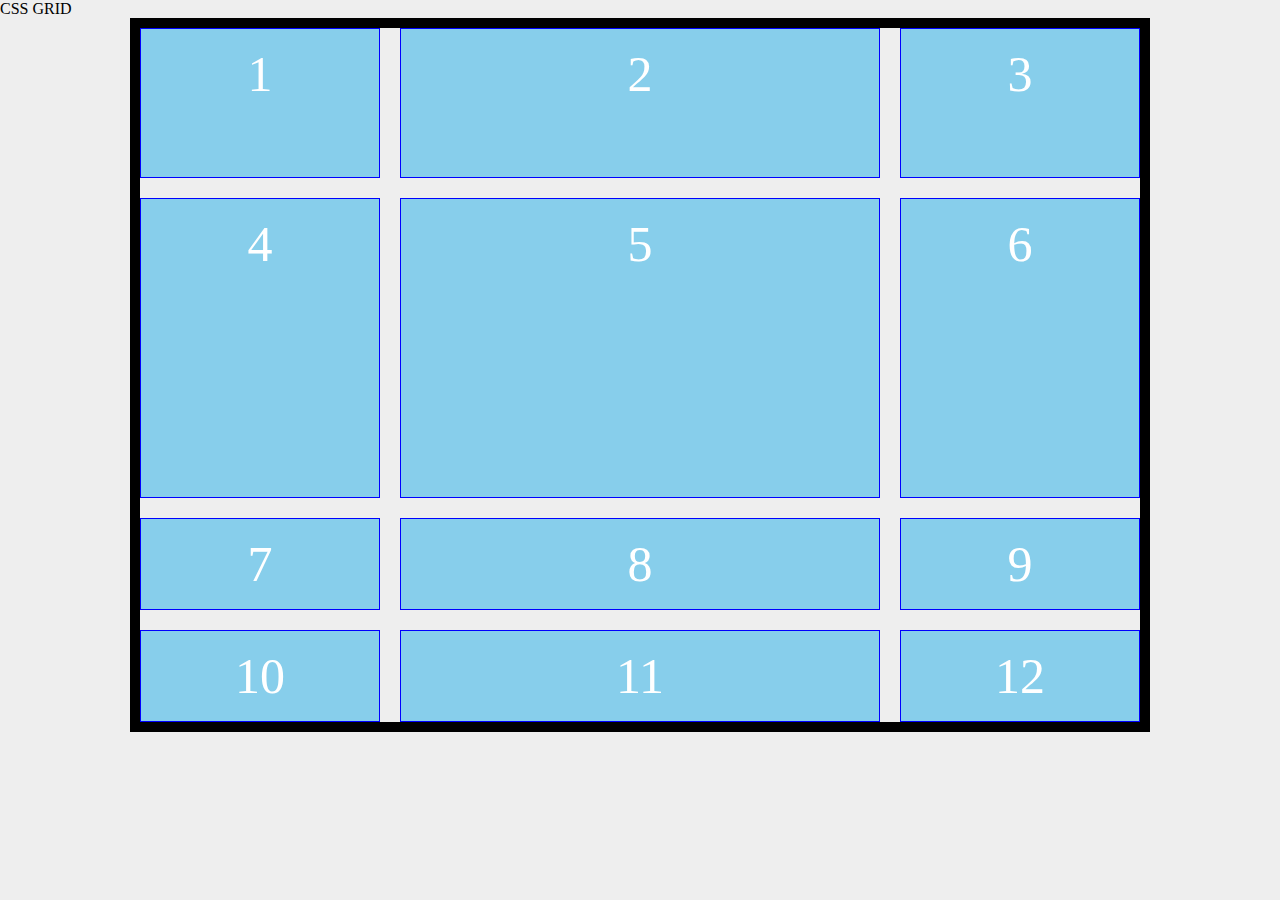
<file: index.html>
<!DOCTYPE html>
<html lang="en">
  <head>
    <meta charset="UTF-8" />
    <title>grid</title>
    <link rel="stylesheet" type="text/css" href="estilos.css" />
    <link rel="stylesheet" type="text/css" href="grid.css" />
  </head>
  <body>
    <div class="header">
      <p>CSS GRID</p>
    </div>
    <div class="contenedor">
      <div>1</div>
      <div>2</div>
      <div>3</div>
      <div>4</div>
      <div>5</div>
      <div>6</div>
      <div>7</div>
      <div>8</div>
      <div>9</div>
      <div>10</div>
      <div>11</div>
      <div>12</div>
    </div>
  </body>
</html>
</file>
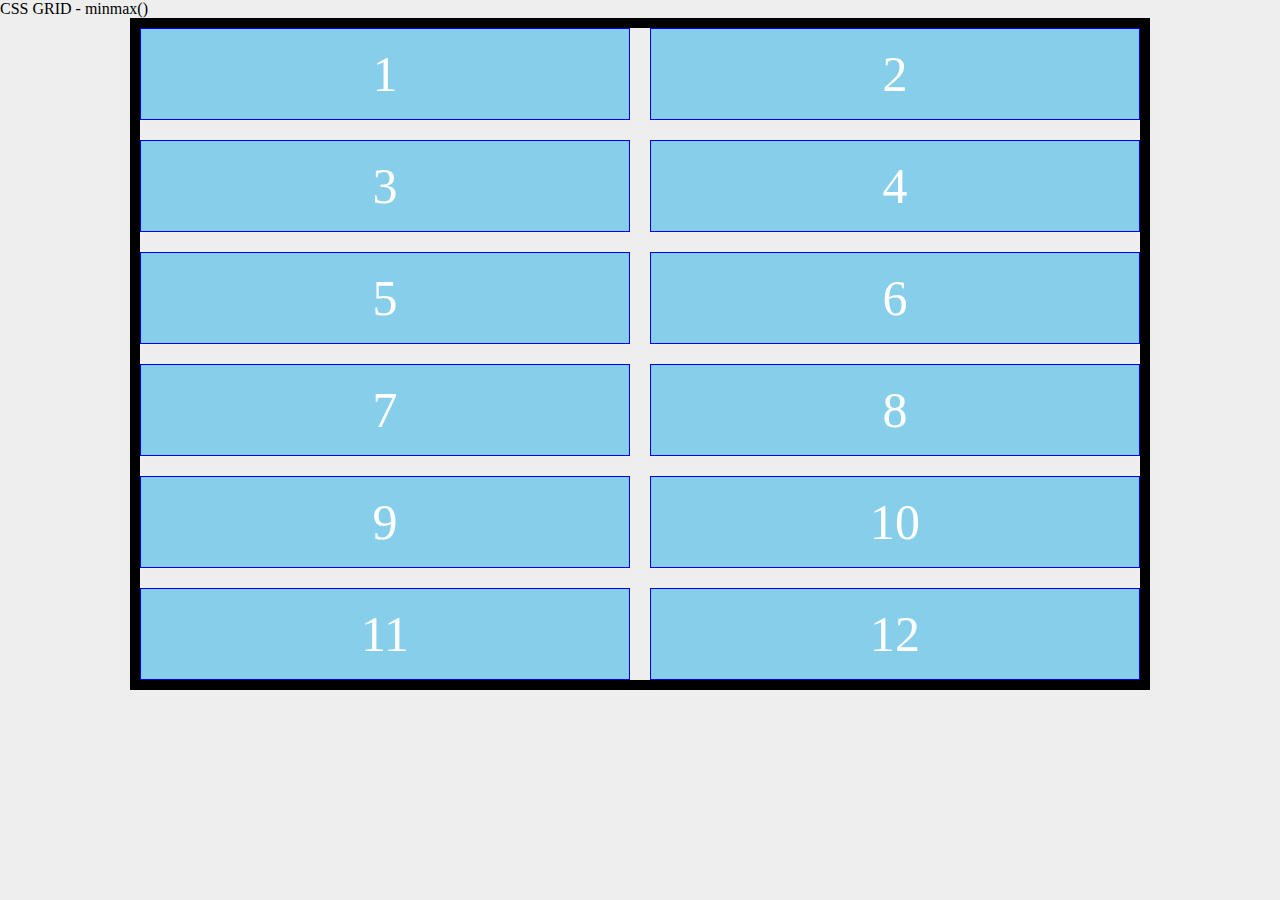
<file: min-max.html>
<!DOCTYPE html>
<html lang="en">
  <head>
    <meta charset="UTF-8" />
    <title>grid</title>
    <link rel="stylesheet" type="text/css" href="estilos.css" />
    <link rel="stylesheet" type="text/css" href="min-max.css" />
  </head>
  <body>
    <div class="header">
      <p>CSS GRID - minmax()</p>
    </div>
    <div class="contenedor">
      <div>1</div>
      <div>2</div>
      <div>3</div>
      <div>4</div>
      <div>5</div>
      <div>6</div>
      <div>7</div>
      <div>8</div>
      <div>9</div>
      <div>10</div>
      <div>11</div>
      <div>12</div>
    </div>
  </body>
</html>
</file>
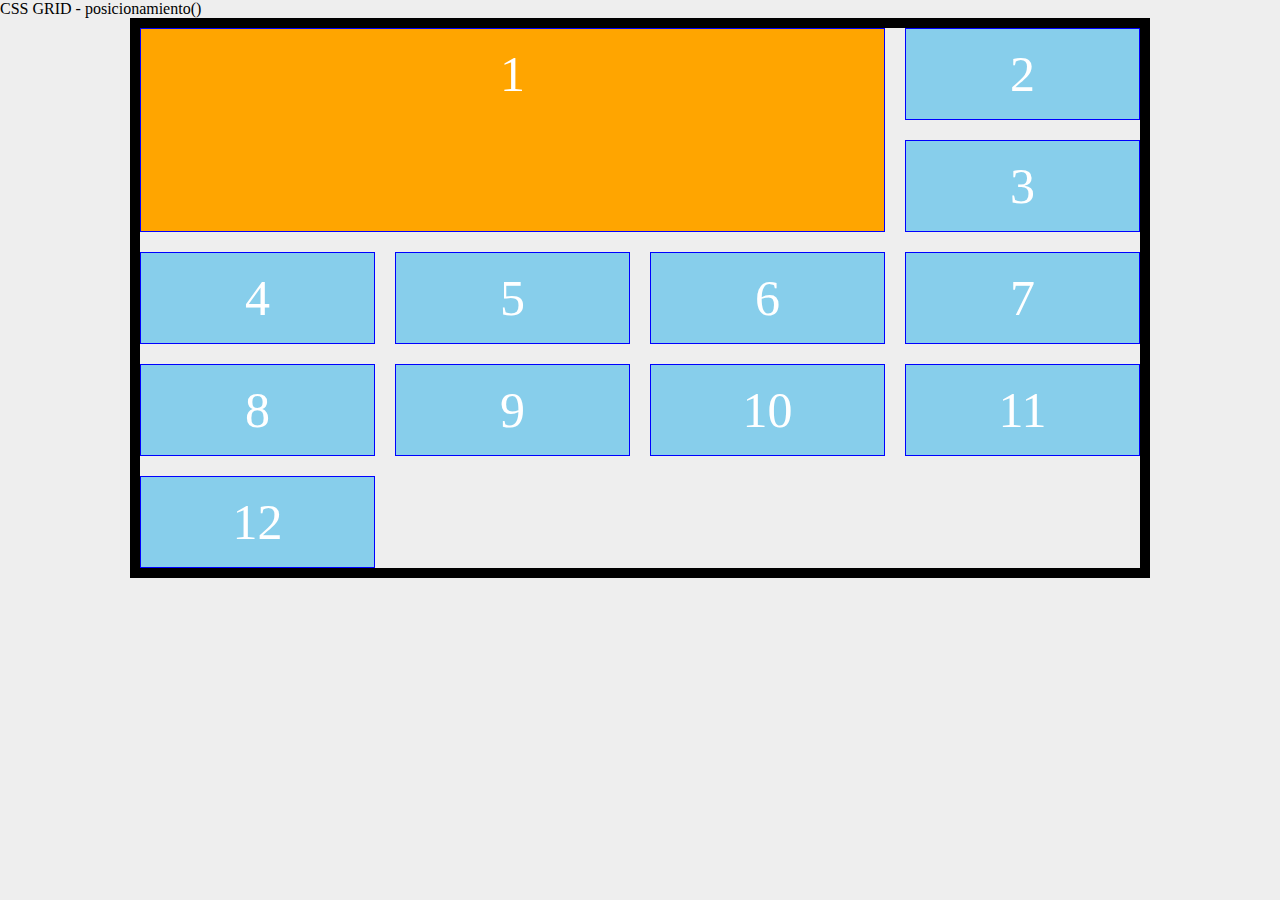
<file: posicionamiento.html>
<!DOCTYPE html>
<html lang="en">
  <head>
    <meta charset="UTF-8" />
    <title>grid</title>
    <link rel="stylesheet" type="text/css" href="estilos.css" />
    <link rel="stylesheet" type="text/css" href="posicionamiento.css" />
  </head>
  <body>
    <div class="header">
      <p>CSS GRID - posicionamiento()</p>
    </div>
    <div class="contenedor">
      <div class="item">1</div>
      <div>2</div>
      <div>3</div>
      <div>4</div>
      <div>5</div>
      <div>6</div>
      <div>7</div>
      <div>8</div>
      <div>9</div>
      <div>10</div>
      <div>11</div>
      <div>12</div>
    </div>
  </body>
</html>
</file>
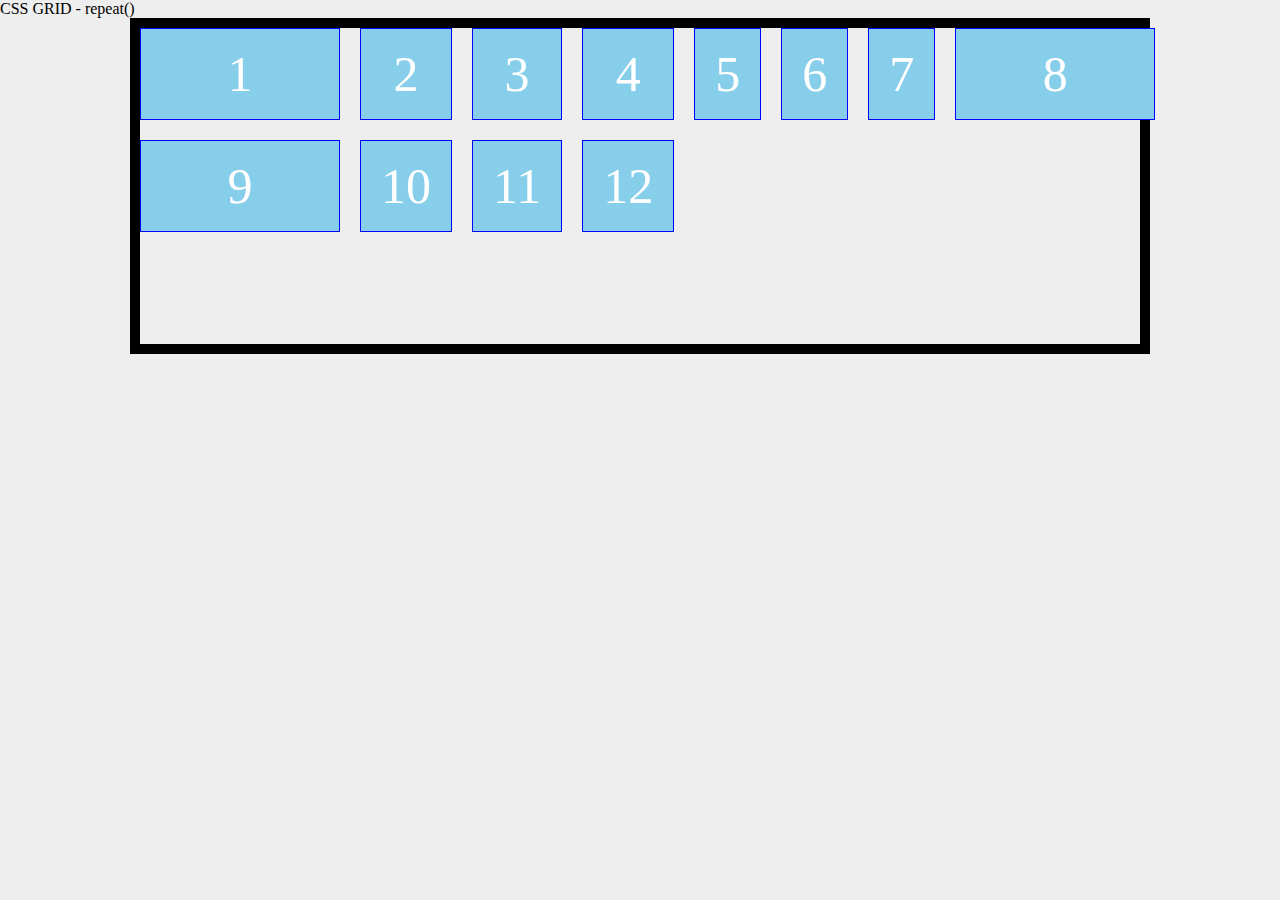
<file: repeat.html>
<!DOCTYPE html>
<html lang="en">
  <head>
    <meta charset="UTF-8" />
    <title>grid</title>
    <link rel="stylesheet" type="text/css" href="estilos.css" />
    <link rel="stylesheet" type="text/css" href="repeat.css " />
  </head>
  <body>
    <div class="header">
      <p>CSS GRID - repeat()</p>
    </div>
    <div class="contenedor">
      <div>1</div>
      <div>2</div>
      <div>3</div>
      <div>4</div>
      <div>5</div>
      <div>6</div>
      <div>7</div>
      <div>8</div>
      <div>9</div>
      <div>10</div>
      <div>11</div>
      <div>12</div>
    </div>
  </body>
</html>
</file>
<file: estilos.css>
* {
	margin: 0;
	padding: 0%;
}
body {
	background: #eee;
	color: black;
}
header {
	font-size: 50px;
	text-align: center;
	padding: 20px 0;
}
.contenedor {
	 width: 90%;
	 max-width: 1000px;
	 border: 10px solid black;
	 margin: auto;
	 font-size: 50px;
	 line-height: 50px;
	 text-align: center;
}
.contenedor > div {
	display: block;
	padding: 20px;
	background: skyblue;
	color: white;
	border: 1px solid blue;
}
</file>
<file: grid.css>
.contenedor {
    display: grid;
    grid-template-columns: 1fr 2fr 1fr;
    grid-template-rows: 150px 300px;
    grid-gap: 20px;
}
</file>
<file: min-max.css>
.contenedor {
    display: grid;
    grid-gap: 20px;
    grid-template-columns: minmax(300px, 1fr) 1fr;
}
</file>
<file: posicionamiento.css>
.contenedor {
    display: grid;
    grid-gap: 20px;
    grid-template-columns: repeat(4, 1fr);
    grid-template-rows: repeat(4, 1fr);
}
.contenedor .item {
    background: orange;
    /* grid-column-start: 1;
    grid-column-end: 2; */
    /* grid-column: 1 / 2; */
    /* grid-row-start: 1;
    grid-row-end: -1; */
    /* grid-row: 1 / -1; */
    /* 
        Priemro parametro: grid row start
        segundo parametro grid column start
        tercer parametro grid row end
        cuarto parametro grid column end
    */
    /* grid-area: 1 / 1 / -1 / 2; */
    /* span */
    grid-column: 1/ span 3;
    grid-row: span 2;
}
</file>
<file: repeat.css>
.contenedor {
    display: grid;
    grid-gap: 20px;
    grid-template-columns: 200px repeat(6, 1fr) 200px;
    grid-template-rows: repeat(3, 1fr);
}
</file>
